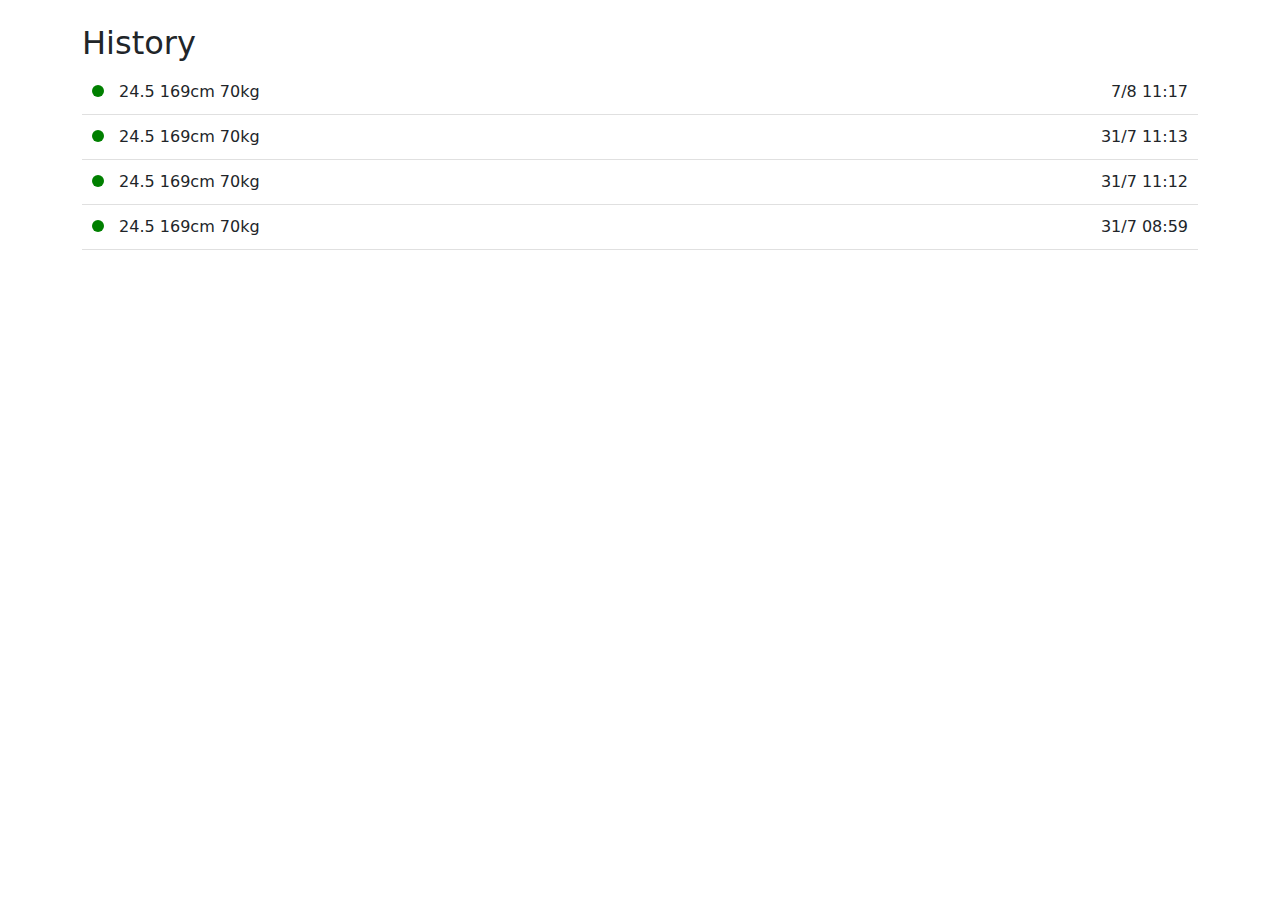
<file: history.html>
<!DOCTYPE html>
<html lang="en">
<head>
    <meta charset="UTF-8">
    <meta name="viewport" content="width=device-width, initial-scale=1.0">
    <title>History</title>
    <link href="bootstrap/css/bootstrap.css" rel="stylesheet">
    <style>
        .history-entry {
            display: flex;
            align-items: center;
            justify-content: space-between;
            padding: 10px;
            border-bottom: 1px solid #e0e0e0;
        }
        .history-entry .dot {
            height: 12px;
            width: 12px;
            background-color: green;
            border-radius: 50%;
            display: inline-block;
            margin-right: 10px;
        }
    </style>
</head>
<body>
    <div class="container">
        <h2 class="mt-4">History</h2>
        <div class="history-entry">
            <div>
                <span class="dot"></span>
                <span>24.5</span> <span>169cm</span> <span>70kg</span>
            </div>
            <div>7/8 11:17</div>
        </div>
        <div class="history-entry">
            <div>
                <span class="dot"></span>
                <span>24.5</span> <span>169cm</span> <span>70kg</span>
            </div>
            <div>31/7 11:13</div>
        </div>
        <div class="history-entry">
            <div>
                <span class="dot"></span>
                <span>24.5</span> <span>169cm</span> <span>70kg</span>
            </div>
            <div>31/7 11:12</div>
        </div>
        <div class="history-entry">
            <div>
                <span class="dot"></span>
                <span>24.5</span> <span>169cm</span> <span>70kg</span>
            </div>
            <div>31/7 08:59</div>
        </div>
    </div>

    <script src="https://code.jquery.com/jquery-3.5.1.slim.min.js"></script>
    <script src="https://cdn.jsdelivr.net/npm/@popperjs/core@2.9.2/dist/umd/popper.min.js"></script>
    <script src="https://stackpath.bootstrapcdn.com/bootstrap/4.5.2/js/bootstrap.min.js"></script>
</body>
</html>
</file>
